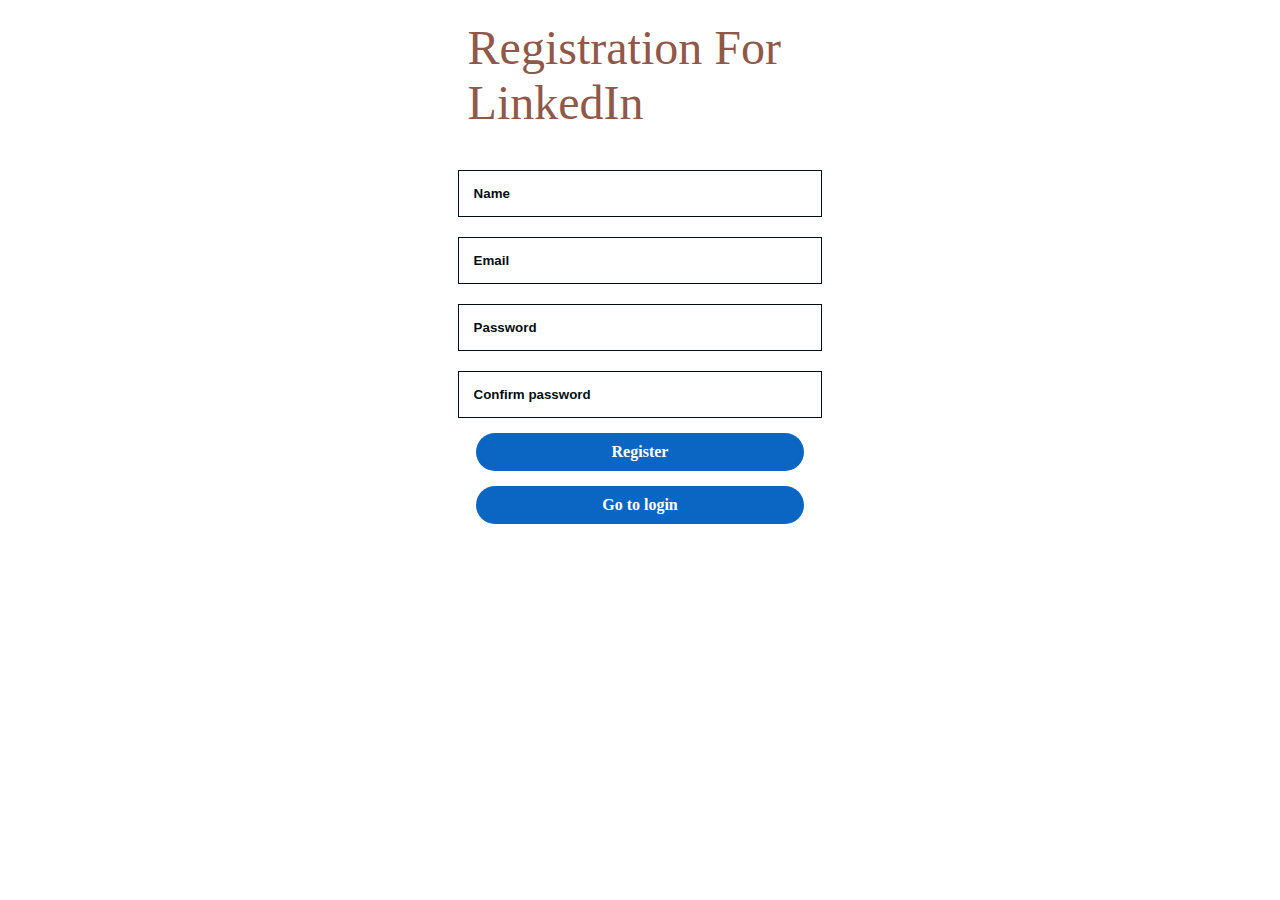
<file: index.html>
<!DOCTYPE html>
<html>
	 <head>
		<link rel="stylesheet" href="css/style.css">
	  <meta charset="UTF-8">
	  <meta name="viewport" content="width=device-width, initial-scale=1.0">
	  <link rel="stylesheet" href="https://cdn.jsdelivr.net/npm/bootstrap-icons@1.10.5/font/bootstrap-icons.css">
	  <title>login-page</title>
	 </head>
	 <body>
	    <section id="linkedln">
			<div class="container">
			 <div class="row">
			    <div class="col-1">
				  <h2>Registration For LinkedIn</h2>

				  <div class="login-page">
					<input type="email text" placeholder="Name" class="page"  id="n">
				   </div>
				   <div class="login">
					<p>Please enter your Name </p>
				   </div>
					<div class="login-page">
					 <input type="email text" placeholder="Email" class="page">
					</div>
					<div class="login">
						<p>Please enter your Email </p>
				     </div>
					<div class="login-page">
					  <input type="password"  placeholder="Password" class="page" id="pass">
					</div>
					<div class="login">
						<p>Please enter your Password </p>
					</div>
					<div class="login">
						<p>Password minimum length must be 8! </p>
					</div>
					<div class="login">
						<p>Empty space not allowed in password</p>
					</div>
					<div class="login-page">
						<input type="password" placeholder="Confirm password" class="page" id="cpass">
					  </div>
					 
					 <div class="login">
						<p>Please enter your Password </p>
					</div>
					<div class="login">
						<p>Password does not match </p>
					</div>
					<div class="sigin" id="log">
					  <a href="#">Register</a>
					</div>
				  <div class="login">
					<p>Registration completed</p>
				  </div>
					<div class="sigin" id="logs">
						<a href="login.html" target="_blank">Go to login</a>
					</div>
			    </div>
				</div>
			</div>
		</section>

		<script src="js/main.js"></script>
	 </body>
</html>
</file>
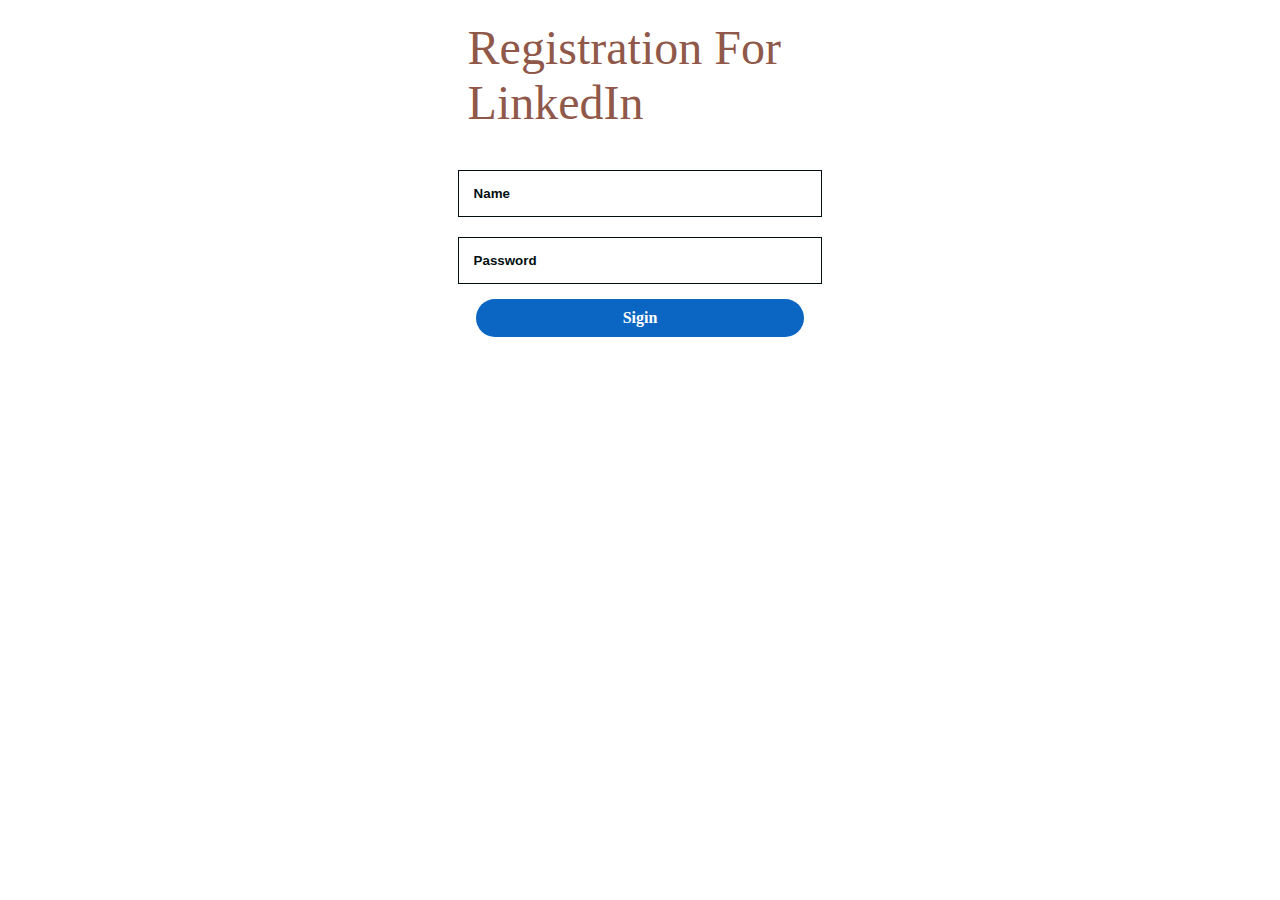
<file: login.html>
<!DOCTYPE html>
<html>
	 <head>
		<link rel="stylesheet" href="css/style.css">
	  <meta charset="UTF-8">
	  <meta name="viewport" content="width=device-width, initial-scale=1.0">
	  <link rel="stylesheet" href="https://cdn.jsdelivr.net/npm/bootstrap-icons@1.10.5/font/bootstrap-icons.css">
	  <title>login</title>
	 </head>
	 <body>
	    <section id="linkedln">
			<div class="container">
			 <div class="row">
			    <div class="col-1">
				  <h2>Registration For LinkedIn</h2>

				  <div class="login-page">
					<input type="email text" placeholder="Name" class="log-in"  id="log-one">
				   </div>
                   <div class="login">
					<p>Please enter your Name </p>
				   </div>
				   
					<div class="login-page">
					  <input type="password"  placeholder="Password" class="log-in-pass" id="passre">
					</div>
                    <div class="login">
                        <p>Please enter your Name </p>
                    </div>
                    <div class="sigin" id="log-in-sigin">
						<a href="" target="_blank">Sigin</a>
					</div>
                    <div class="next" id="mass">
                        <p>Incorrect the username or password</p>
                    </div>
					
					
			    </div>
				</div>
			</div>
		</section>

		<script>
            var btn =document.getElementById("log-in-sigin");
            btn.addEventListener("click",function(e){
             e.preventDefault()
             var four =document.getElementById("log-one");
            var three=four.value;

            var five =document.getElementById("passre");
            var six=five.value;
             
            var gh=localStorage.getItem("Name");
            var hj=localStorage.getItem("password");
                var mass=document.getElementById("mass");
            if(gh==three&&hj==six){
                location.href="https://in.linkedin.com/";
            }
            else{
                btn.nextElementSibling.classList.remove("next");
				btn.nextElementSibling.classList.add("view");
            }
            

            })
            

           

           

        </script>
	 </body>
</html>
</file>
<file: css/style.css>
*{
	padding:0;
	margin:0;
	box-sizing:border-box;
}
@media (min-width:320px){
	.container{
	width:95%;
	margin:auto;
}
h2{
	width:75%;
}
}
@media (min-width:620px){
.row{
	display:flex;
	align-items:center;
}
.col-1{
	width:60%;
	margin:auto;
}
.col-2{
	width:40%;
}
.image{
	position:relative;
}
.image img{
	position:absolute;
	left:50%;
}
	
}
@media (min-width:960px){
h2{
	font-size:3rem;
	width:140%;
}
.row{
	display:flex;
	align-items:flex-start;
}
.col-1{
	width:30%;
	margin:auto;
}
.col-2{
	width:50%;
}
.image{
	position:relative;
}
.image img{
	position:absolute;
	left:20%;
}

	
}
section{
	margin-top:20px;
	overflow:hidden;
}

.image img{
	max-width:100%;
	margin:auto;
}
.image{
	padding:10px;
}
h2{
	font-weight:100;
	padding-bottom:20px;
	padding-left:10px;
	color:#8f5849;
}
.login-page label{
	display:block;
	padding-bottom:10px;
	font-weight:bolder;
}
.login-page {
	margin-top: 20px;
}
.login-page input{
	border:1px solid #010f11;
	width:100%;
	padding:15px;
}
::placeholder{
	color: #010f11;
	
	font-weight:600;
	padding:10px 0;
}
a{
	text-decoration:none;
}
.forget{
	font-size:0 8rem;
	padding-bottom:10px;
}
.forget a{
	color:#0a66c2;
}
.sigin{
	width:90%;
	margin:auto;
	padding:10px 0;
	background-color:#0a66c2;
	border-radius:20px;
	text-align:center;
	font-weight:600;
	margin-top: 15px;
}
.sigin a{
	color:#ffffff;
}
.log-or{
	text-align:center;
	position:relative;
	padding:15px 0;
}
.log-or p::after{
	content:"";
	display:block;
	width:45%;
	height:2px;
	color:#dfdfe1;
	background-color:#dfdfe1;
	position:absolute;
	top:47%;
	left:0;
}
.log-or p::before{
	content:"";
	display:block;
	width:45%;
	height:2px;
	color:#dfdfe1;
	background-color:#dfdfe1;
	position:absolute;
	top:47%;
	left:54%;
}
.google{
	display:flex;
	justify-content:center;
	width:90%;
	margin:auto;
	padding:10px;
	background-color:#ffffff;
	border-radius:20px;
	text-align:center;
	font-weight:400;
	border:1px solid #010f11;
}
.google-sigin a{
	color:#000000bf;
	padding-left:10px;
}
.sigin-new{
	display:flex;
	justify-content:center;
	width:90%;
	margin:auto;
	margin-top:10px;
	padding:10px;
	background-color:#ffffff;
	border-radius:20px;
	text-align:center;
	font-weight:400;
	border:1px solid #010f11;
}
.sigin-new a{
	color:#000000bf;
}

.login{
	color:red;
	display: none;
}
.view{
	display: block;
}

.next{
	display: none;
}
.comf{
	display: none;
}
#mass{
	color: red;
}
</file>
